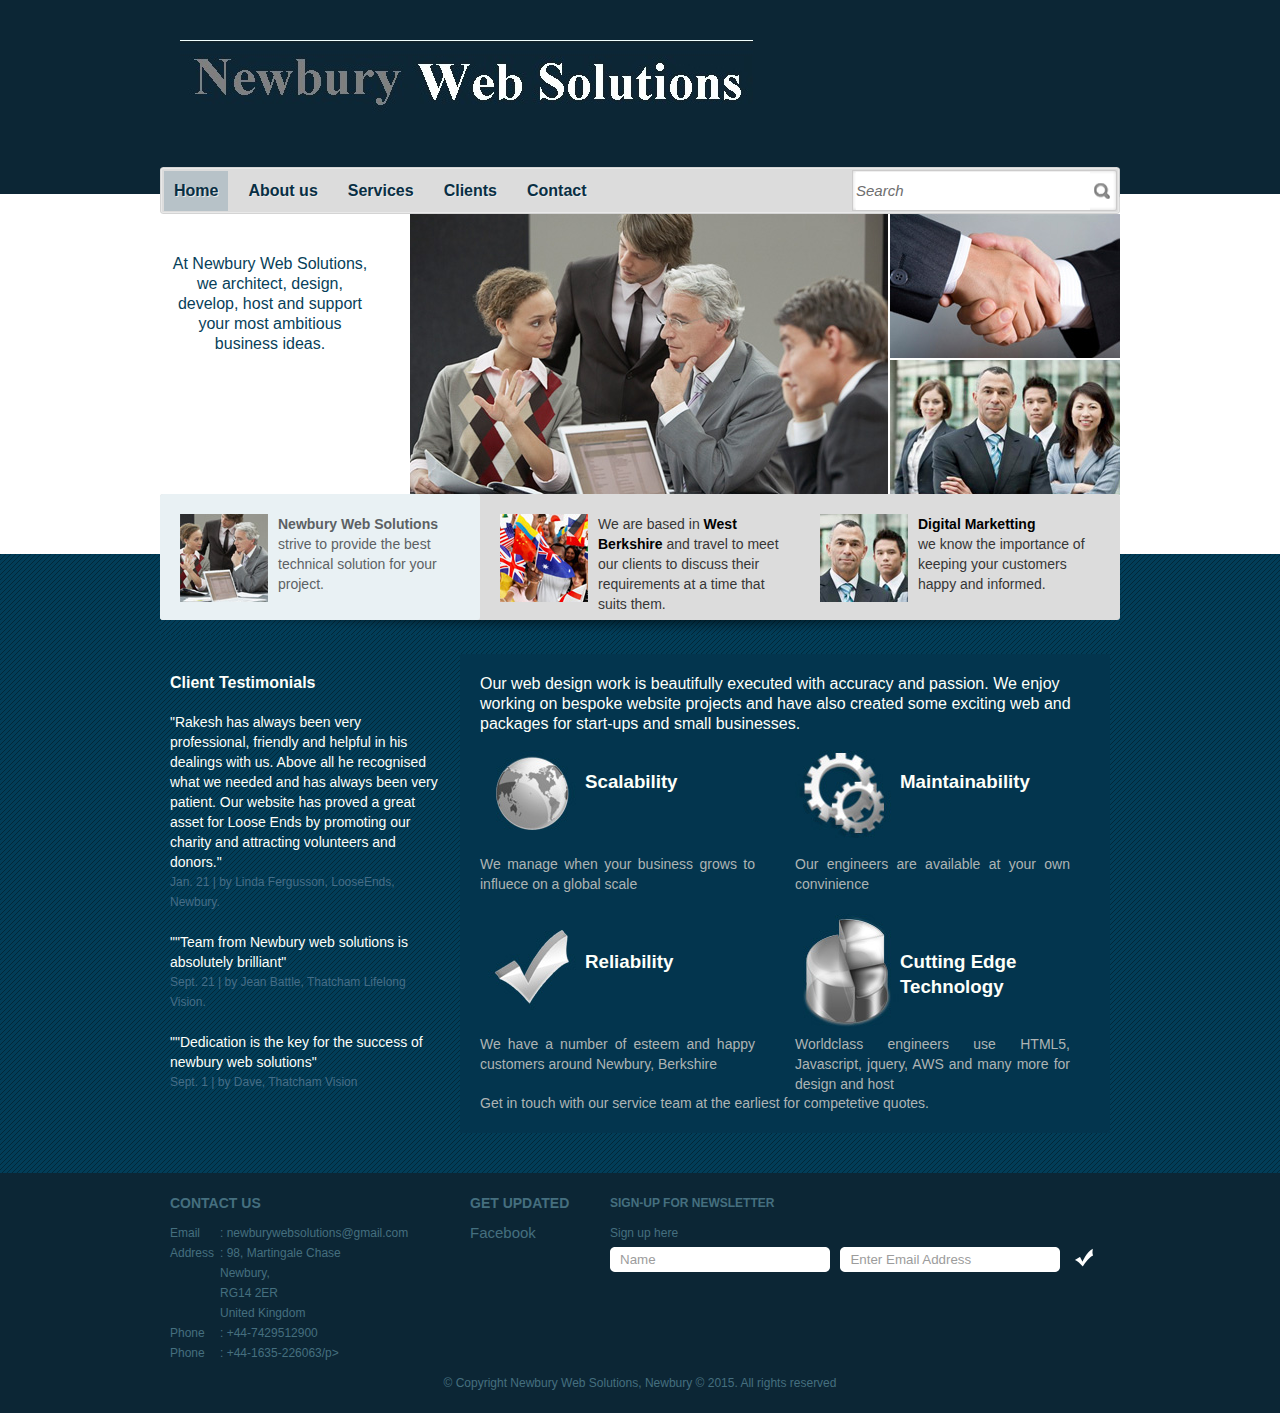
<file: index.html>
<!DOCTYPE html>
<!-- Website template by freewebsitetemplates.com -->
<html>
<head>
	<meta http-equiv="Content-Type" content="text/html; charset=utf-8" />
	<title>Newbury Web Solutions</title>
	<link rel="stylesheet" href="css/style.css" type="text/css" charset="utf-8" />	
	<!--[if lte IE 7]>
		<link rel="stylesheet" href="css/ie.css" type="text/css" charset="utf-8" />	
	<![endif]-->
</head>

<body>
	<div id="header">
		<a href="index.html" id="logo"><img src="images/logo.jpg" alt="LOGO" /></a>
		<div id="navigation">
			<ul>
				<li class="first selected"><a href="index.html">Home</a></li>
				<li><a href="about.html">About us</a></li>
				<li><a href="services.html">Services</a></li>
				<li><a href="clients.html">Clients</a></li>
				<li><a href="contact.html">Contact</a></li>
			</ul>
		</div>
		<div id="search">
			<form action="" method="">
				<input type="text" value="Search" class="txtfield" onblur="javascript:if(this.value==''){this.value=this.defaultValue;}" onfocus="javascript:if(this.value==this.defaultValue){this.value='';}" />
				<input type="submit" value="" class="button" />
			</form>
		</div>
	</div> <!-- /#header -->
	<div id="adbox">
		<div class="body">
			<div class="images">
				<img src="images/discussing2.jpg" alt="Img" class="preview" />
				<img src="images/shake-hands.jpg" alt="Img" height="144" width="230px" />
				<img src="images/professionals.jpg" alt="Img" height="135" width="230px" class="last" />
			</div>
			<div class="details">
				<p>
					<span>
						At Newbury Web Solutions, we architect, design, develop, host and support your most ambitious business ideas.
					</span>
					
				</p>
			</div>
		</div>
		<div class="footer">
			<ul>
				<li class="selected">
					<a href="index.html"><img src="images/meeting2.jpg" alt="Img" /></a>
					<p>
						<a href="index.html">Newbury Web Solutions</a><br/>
						strive to provide the best technical solution for your project. 
					</p>
				</li>
				<li>
					<a href="index.html"><img src="images/flags2.jpg" alt="Img" /></a>
					<p>
						We are based in <a href="index.html">West Berkshire</a> and travel to meet our clients to discuss their requirements at a time that suits them.<br/>
					</p>
				</li>
				<li>
					<a href="index.html"><img src="images/boys.jpg" alt="Img" /></a>
					<p>
						<a href="index.html">Digital Marketting</a><br/> we know the importance of keeping your customers happy and informed.
					</p>
				</li>
			</ul>
			<span class="bottom-shadow"></span>
		</div>
	</div> <!-- /#adbox -->
	<div id="contents">
		<div class="body">
			<div id="sidebar">
			<h3>Client Testimonials</h3>
				<ul>
					<li>
							"Rakesh has always been very professional, friendly and helpful in his dealings with
							us.  Above all he recognised what we needed and has always been very patient.  
							Our website has proved a great asset for Loose Ends by promoting our charity and attracting volunteers and donors."
						<span>Jan. 21 | by Linda Fergusson, LooseEnds, Newbury.</span>
					</li>
					<li>
						""Team from Newbury web solutions is absolutely brilliant"
						<span>Sept. 21 | by Jean Battle, Thatcham Lifelong Vision.</span>
					</li>
					<li>
						""Dedication is the key for the success of newbury web solutions" 
						
						<span>Sept. 1 | by Dave, Thatcham Vision</span>
					</li>
					
				</ul>
			</div>
			<div id="main">
				<span>Our web design work is beautifully executed with accuracy and passion. We enjoy working on bespoke website projects and have also created some exciting web and packages for start-ups and small businesses. </span>
				<ul>
					<li>
						<a href=""><img src="images/globe.jpg" alt="Img" /><h3>Scalability</h3></a>
						<p>We manage when your business grows to influece on a global scale</p>
					</li>
					<li>
						<a href=""><img src="images/tools.jpg" alt="Img" /><h3>Maintainability</h3></a>
						<p>Our engineers are available at your own convinience</p>
					</li>
					<li>
						<a href=""><img src="images/check.jpg" alt="Img" /><h3>Reliability</h3></a>
						<p>We have a number of esteem and happy customers around Newbury, Berkshire</p>
					</li>
					<li>
						<a href=""><img src="images/graph.jpg" alt="Img" /><h3>Cutting Edge Technology</h3></a>
						<p>Worldclass engineers use HTML5, Javascript, jquery, AWS and many more for design and host</p>
					</li>
				</ul>
				<p>Get in touch with our service team at the earliest for competetive quotes.</p>
			</div>
		</div>
	</div> <!-- /#contents -->
	<div id="footer">
		<ul class="contacts">
			<h3>Contact Us</h3>
			<li><span>Email</span><p>: newburywebsolutions@gmail.com</p></li>
			<li><span>Address</span><p>: 98, Martingale Chase <br> Newbury,<br> RG14 2ER <br> United Kingdom</p></li>
			<li><span>Phone</span><p>: +44-7429512900</p></li>
			<li><span>Phone</span><p>: +44-1635-226063/p></li>
		</ul>
		<ul id="connect">
			<h3>Get Updated</h3>
			<li><a href="http://facebook.com/newburywebsolutions" target="_blank">Facebook</a></li>
		</ul>
		<div id="newsletter">
			<p><b>Sign-up for Newsletter</b>
				Sign up here
			</p>
			<form action="" method="">
				<input type="text" value="Name" class="txtfield" onblur="javascript:if(this.value==''){this.value=this.defaultValue;}" onfocus="javascript:if(this.value==this.defaultValue){this.value='';}" />
				<input type="text" value="Enter Email Address" class="txtfield" onblur="javascript:if(this.value==''){this.value=this.defaultValue;}" onfocus="javascript:if(this.value==this.defaultValue){this.value='';}" />
				<input type="submit" value="" class="button" />
			</form>
		</div>
		<span class="footnote">&copy; Copyright Newbury Web Solutions, Newbury &copy; 2015. All rights reserved</span>
	</div> <!-- /#footer -->
</body>
</html>
</file>
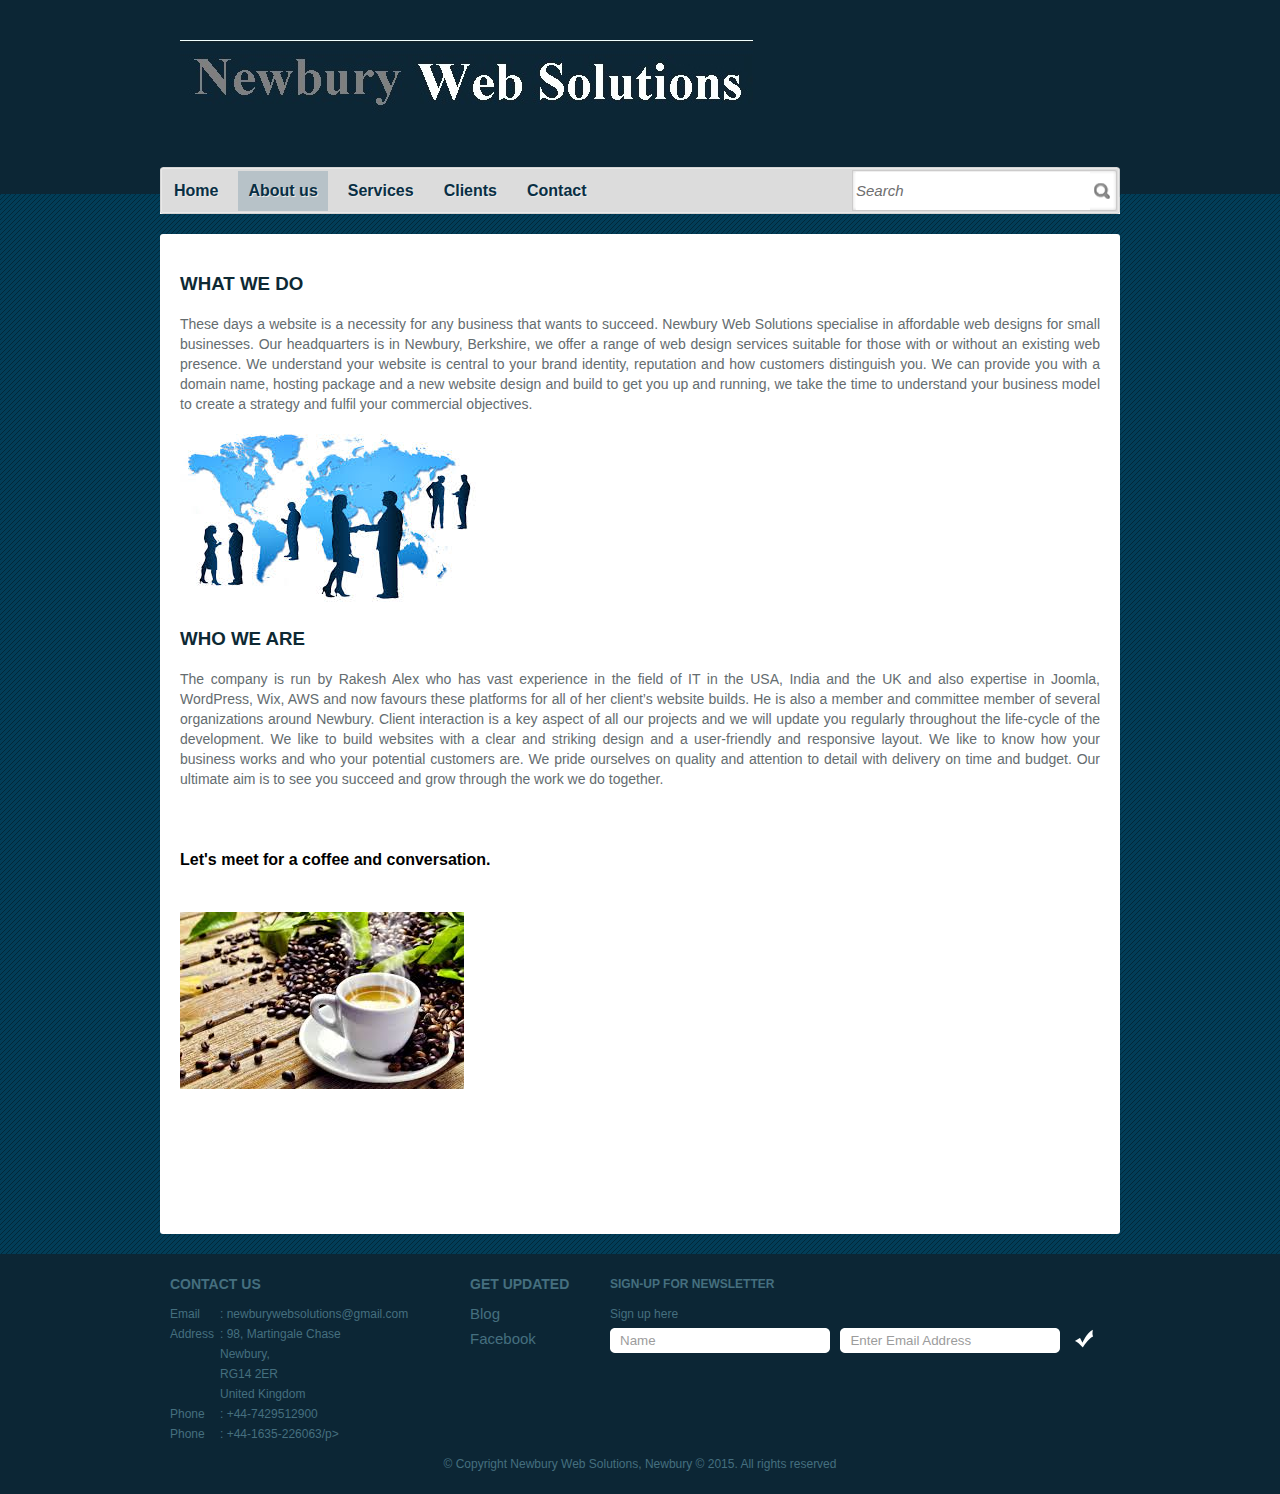
<file: about.html>
<!DOCTYPE html>
<!-- Website template by freewebsitetemplates.com -->
<html>
<head>
	<meta http-equiv="Content-Type" content="text/html; charset=utf-8" />
	<title>Newbury Web Solutions</title>
	<link rel="stylesheet" href="css/style.css" type="text/css" charset="utf-8" />	
	<!--[if lte IE 7]>
		<link rel="stylesheet" href="css/ie.css" type="text/css" charset="utf-8" />	
	<![endif]-->
</head>

<body>
	<div id="header">
		<a href="index.html" id="logo"><img src="images/logo.jpg" alt="LOGO" /></a>
		<div id="navigation">
			<ul>
				<li class="first"><a href="index.html">Home</a></li>
				<li class="selected"><a href="about.html">About us</a></li>
				<li><a href="services.html">Services</a></li>
				<li><a href="clients.html">Clients</a></li>
				<li><a href="contact.html">Contact</a></li>
			</ul>
		</div>
		<div id="search">
			<form action="" method="">
				<input type="text" value="Search" class="txtfield" onblur="javascript:if(this.value==''){this.value=this.defaultValue;}" onfocus="javascript:if(this.value==this.defaultValue){this.value='';}" />
				<input type="submit" value="" class="button" />
			</form>
		</div>
	</div> <!-- /#header -->
	<div id="contents">
		<div class="background">
			<h3>What We do</h3>
			<p>
			These days a website is a necessity for any business that wants to succeed. 
			Newbury Web Solutions specialise in affordable web designs for small businesses. Our headquarters is in Newbury, Berkshire, we offer a range of web design services suitable for those with or without an existing web presence.
			We understand your website is central to your brand identity, reputation and how customers distinguish you. We can provide you with a domain name, hosting package and a new website design and build to get you up and running,   we take the time to understand your business model to create a strategy and fulfil your commercial objectives.
			</p>
			<img src="images/aboutus.jpg" alt="AboutUs" />
			<h3>Who We Are</h3>
			<p>
				The company is run by Rakesh Alex who has vast experience in the field of IT in the USA, India and the UK and also expertise in Joomla, WordPress, Wix, AWS and now favours these platforms for all of her client’s website builds. He is also a member and committee member of several organizations around Newbury.
				Client interaction is a key aspect of all our projects and we will update you regularly throughout the life-cycle of the development. We like to build websites with a clear and striking design and a user-friendly and responsive layout. We like to know how your business works and who your potential customers are. We pride ourselves on quality and attention to detail with delivery on time and budget.
				Our ultimate aim is to see you succeed and grow through the work we do together. 
			</p>
			<p><h4>Let's meet for a coffee and conversation.</h4></P>
			<img src="images/coffee.jpg" alt="AboutUs" />
		</div>
	</div> <!-- /#contents -->
	<div id="footer">
		<ul class="contacts">
			<h3>Contact Us</h3>
			<li><span>Email</span><p>: newburywebsolutions@gmail.com</p></li>
			<li><span>Address</span><p>: 98, Martingale Chase <br> Newbury,<br> RG14 2ER <br> United Kingdom</p></li>
			<li><span>Phone</span><p>: +44-7429512900</p></li>
			<li><span>Phone</span><p>: +44-1635-226063/p></li>
		</ul>
		<ul id="connect">
			<h3>Get Updated</h3>
			<li><a href="blog.html">Blog</a></li>
			<li><a href="http://facebook.com/newburywebsolutions" target="_blank">Facebook</a></li>
		</ul>
		<div id="newsletter">
			<p><b>Sign-up for Newsletter</b>
					Sign up here
			</p>
			<form action="" method="">
				<input type="text" value="Name" class="txtfield" onblur="javascript:if(this.value==''){this.value=this.defaultValue;}" onfocus="javascript:if(this.value==this.defaultValue){this.value='';}" />
				<input type="text" value="Enter Email Address" class="txtfield" onblur="javascript:if(this.value==''){this.value=this.defaultValue;}" onfocus="javascript:if(this.value==this.defaultValue){this.value='';}" />
				<input type="submit" value="" class="button" />
			</form>
		</div>
			<span class="footnote">&copy; Copyright Newbury Web Solutions, Newbury &copy; 2015. All rights reserved</span>
	</div> <!-- /#footer -->
</body>
</html>
</file>
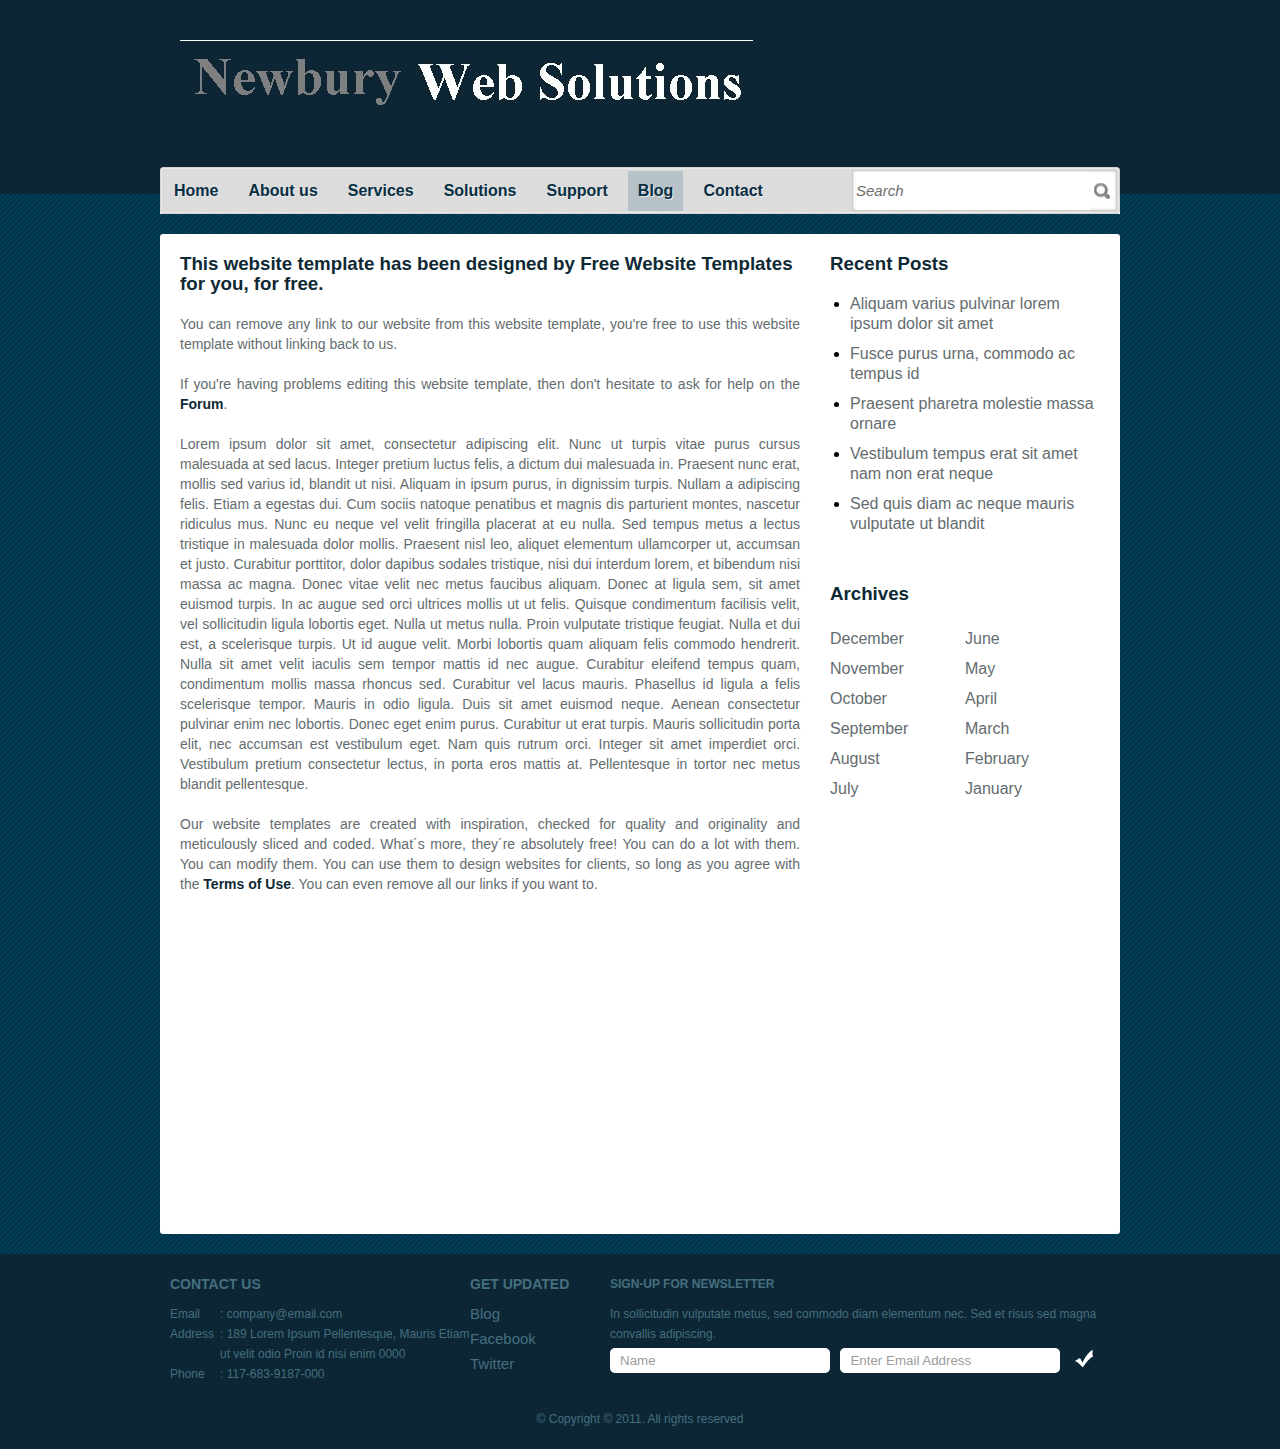
<file: blog.html>
<!DOCTYPE html>
<!-- Website template by freewebsitetemplates.com -->
<html>
<head>
	<meta http-equiv="Content-Type" content="text/html; charset=utf-8" />
	<title>Business Solutions</title>
	<link rel="stylesheet" href="css/style.css" type="text/css" charset="utf-8" />	
	<!--[if lte IE 7]>
		<link rel="stylesheet" href="css/ie.css" type="text/css" charset="utf-8" />	
	<![endif]-->
</head>

<body>
	<div id="header">
		<a href="index.html" id="logo"><img src="images/logo.jpg" alt="LOGO" /></a>
		<div id="navigation">
			<ul>
				<li class="first"><a href="index.html">Home</a></li>
				<li><a href="about.html">About us</a></li>
				<li><a href="services.html">Services</a></li>
				<li><a href="solutions.html">Solutions</a></li>
				<li><a href="support.html">Support</a></li>
				<li class="selected"><a href="blog.html">Blog</a></li>
				<li><a href="contact.html">Contact</a></li>
			</ul>
		</div>
		<div id="search">
			<form action="" method="">
				<input type="text" value="Search" class="txtfield" onblur="javascript:if(this.value==''){this.value=this.defaultValue;}" onfocus="javascript:if(this.value==this.defaultValue){this.value='';}" />
				<input type="submit" value="" class="button" />
			</form>
		</div>
	</div> <!-- /#header -->
	<div id="contents">
		<div class="background">
			<div id="blogs">
				<div class="sidebar">
					<div class="posts">
						<h3>Recent Posts</h3>
						<ul>
							<li><a href="blog.html">Aliquam varius pulvinar lorem ipsum dolor sit amet</a></li>
							<li><a href="blog.html">Fusce purus urna, commodo ac tempus id </a></li>
							<li><a href="blog.html">Praesent pharetra molestie massa ornare</a></li>
							<li><a href="blog.html">Vestibulum tempus erat sit amet nam non erat neque</a></li>
							<li><a href="blog.html">Sed quis diam ac neque mauris vulputate ut blandit </a></li>
						</ul>
					</div>
					<div class="archives">
						<h3>Archives</h3>
						<ul>
							<li><a href="">December</a></li>
							<li><a href="">June</a></li>
							<li><a href="">November</a></li>
							<li><a href="">May</a></li>
							<li><a href="">October</a></li>
							<li><a href="">April</a></li>
							<li><a href="">September</a></li>
							<li><a href="">March</a></li>
							<li><a href="">August</a></li>
							<li><a href="">February</a></li>
							<li><a href="">July</a></li>
							<li><a href="">January</a></li>
						</ul>
					</div>
				</div>
				<div class="section">
					<h3>This website template has been designed by <a href="http://www.freewebsitetemplates.com/">Free Website Templates</a> for you, for free.</h3>
					<p>You can remove any link to our website from this website template, you're free to use this website template without linking back to us.</p>
					<p>If you're having problems editing this website template, then don't hesitate to ask for help on the <a href="http://www.freewebsitetemplates.com/forum/">Forum</a>.</p>
					<p>Lorem ipsum dolor sit amet, consectetur adipiscing elit. Nunc ut turpis vitae purus cursus malesuada at sed lacus. Integer pretium luctus felis, a dictum dui malesuada in. Praesent nunc erat, mollis sed varius id, 
						blandit ut nisi. Aliquam in ipsum purus, in dignissim turpis. Nullam a adipiscing felis. Etiam a egestas dui. Cum sociis natoque penatibus et magnis dis parturient montes, nascetur ridiculus mus. Nunc eu neque vel 
						velit fringilla placerat at eu nulla. Sed tempus metus a lectus tristique in malesuada dolor mollis. Praesent nisl leo, aliquet elementum ullamcorper ut, accumsan et justo. Curabitur porttitor, dolor dapibus sodales 
						tristique, nisi dui interdum lorem, et bibendum nisi massa ac magna. Donec vitae velit nec metus faucibus aliquam. Donec at ligula sem, sit amet euismod turpis. In ac augue sed orci ultrices mollis ut ut felis. Quisque 
						condimentum facilisis velit, vel sollicitudin ligula lobortis eget. Nulla ut metus nulla. Proin vulputate tristique feugiat. Nulla et dui est, a scelerisque turpis. Ut id augue velit. Morbi lobortis quam aliquam felis 
						commodo hendrerit. Nulla sit amet velit iaculis sem tempor mattis id nec augue. Curabitur eleifend tempus quam, condimentum mollis massa rhoncus sed. Curabitur vel lacus mauris. Phasellus id ligula a felis scelerisque 
						tempor. Mauris in odio ligula. Duis sit amet euismod neque. Aenean consectetur pulvinar enim nec lobortis. Donec eget enim purus. Curabitur ut erat turpis. Mauris sollicitudin porta elit, nec accumsan est vestibulum eget. 
						Nam quis rutrum orci. Integer sit amet imperdiet orci. Vestibulum pretium consectetur lectus, in porta eros mattis at. Pellentesque in tortor nec metus blandit pellentesque.</p>
					<p>Our website templates are created with inspiration, checked for quality and originality and meticulously sliced and coded. What&acute;s more, they&acute;re
						absolutely free! You can do a lot with them. You can modify them. You can use them to design websites for clients, so long as you agree with
						the <a href="http://www.freewebsitetemplates.com/about/termsofuse/">Terms of Use</a>. You can even remove all our links if you want to.</p>
				</div>
			</div>
		</div>
	</div> <!-- /#contents -->
	<div id="footer">
		<ul class="contacts">
			<h3>Contact Us</h3>
			<li><span>Email</span><p>: company@email.com</p></li>
			<li><span>Address</span><p>: 189 Lorem Ipsum Pellentesque, Mauris Etiam ut velit odio Proin id nisi enim 0000</p></li>
			<li><span>Phone</span><p>: 117-683-9187-000</p></li>
		</ul>
		<ul id="connect">
			<h3>Get Updated</h3>
			<li><a href="blog.html">Blog</a></li>
			<li><a href="http://facebook.com/freewebsitetemplates" target="_blank">Facebook</a></li>
			<li><a href="http://twitter.com/fwtemplates" target="_blank">Twitter</a></li>
		</ul>
		<div id="newsletter">
			<p><b>Sign-up for Newsletter</b>
				In sollicitudin vulputate metus, sed commodo diam elementum nec. Sed et risus sed magna convallis adipiscing.
			</p>
			<form action="" method="">
				<input type="text" value="Name" class="txtfield" onblur="javascript:if(this.value==''){this.value=this.defaultValue;}" onfocus="javascript:if(this.value==this.defaultValue){this.value='';}" />
				<input type="text" value="Enter Email Address" class="txtfield" onblur="javascript:if(this.value==''){this.value=this.defaultValue;}" onfocus="javascript:if(this.value==this.defaultValue){this.value='';}" />
				<input type="submit" value="" class="button" />
			</form>
		</div>
		<span class="footnote">&copy; Copyright &copy; 2011. All rights reserved</span>
	</div> <!-- /#footer -->
</body>
</html>
</file>
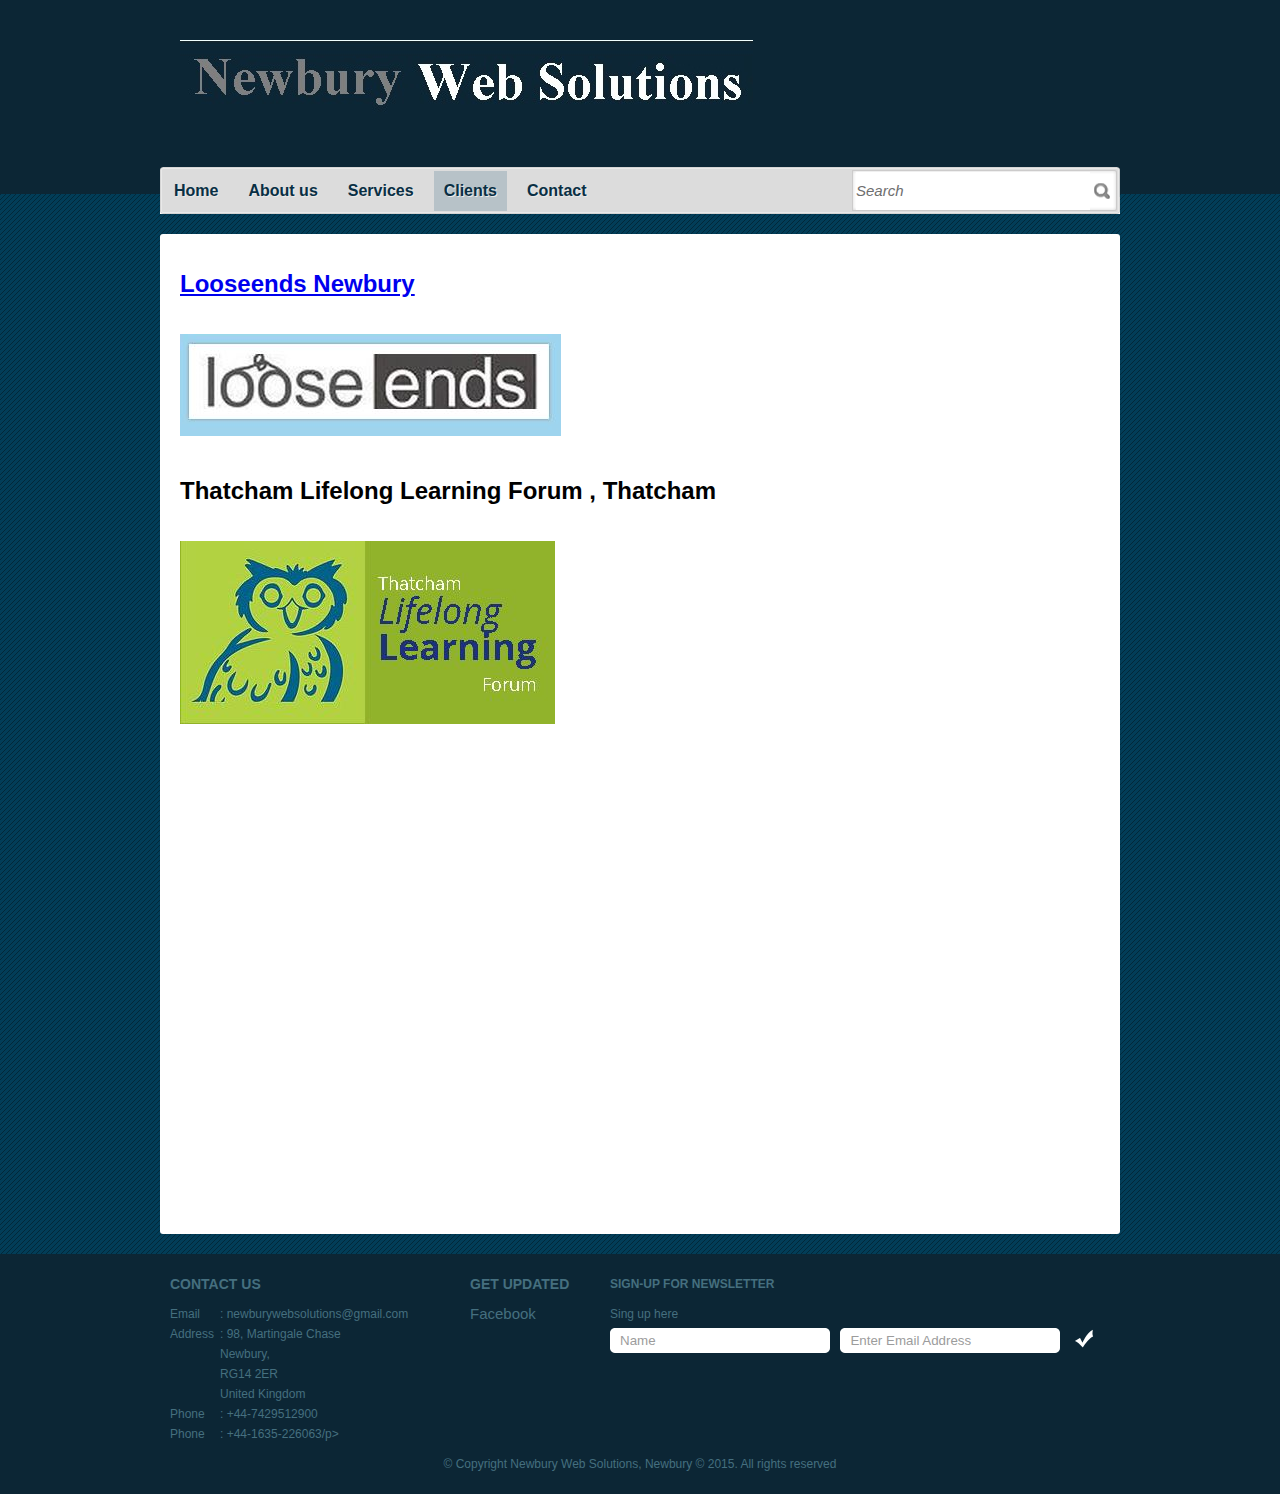
<file: clients.html>
<!DOCTYPE html>
<!-- Website template by freewebsitetemplates.com -->
<html>
<head>
	<meta http-equiv="Content-Type" content="text/html; charset=utf-8" />
	<title>Newbury Web Solutions</title>
	<link rel="stylesheet" href="css/style.css" type="text/css" charset="utf-8" />	
	<!--[if lte IE 7]>
		<link rel="stylesheet" href="css/ie.css" type="text/css" charset="utf-8" />	
	<![endif]-->
</head>

<body>
	<div id="header">
		<a href="index.html" id="logo"><img src="images/logo.jpg" alt="LOGO" /></a>
		<div id="navigation">
			<ul>
				<li class="first"><a href="index.html">Home</a></li>
				<li><a href="about.html">About us</a></li>
				<li><a href="services.html">Services</a></li>
				<li class="selected"><a href="clients.html">Clients</a></li>
				<li><a href="contact.html">Contact</a></li>
			</ul>
		</div>
		<div id="search">
			<form action="" method="">
				<input type="text" value="Search" class="txtfield" onblur="javascript:if(this.value==''){this.value=this.defaultValue;}" onfocus="javascript:if(this.value==this.defaultValue){this.value='';}" />
				<input type="submit" value="" class="button" />
			</form>
		</div>
	</div> <!-- /#header -->
	<div id="contents">
		<div class="background">
			<div id="solutions">
				<h2><a href="www.looseendsnewbury.org">Looseends Newbury</a></h2></br>
				<img src="images/LooseEnds.JPG" alt="ServiceImg" /></br></br>
				<h2>Thatcham Lifelong Learning Forum , Thatcham</h2></br>
				<img src="images/tllf.JPG" alt="ServiceImg" /></br></br>
				</p>
			</div>
		</div>
	</div> <!-- /#contents -->
	<div id="footer">
		<ul class="contacts">
			<h3>Contact Us</h3>
			<li><span>Email</span><p>: newburywebsolutions@gmail.com</p></li>
			<li><span>Address</span><p>: 98, Martingale Chase <br> Newbury,<br> RG14 2ER <br> United Kingdom</p></li>
			<li><span>Phone</span><p>: +44-7429512900</p></li>
			<li><span>Phone</span><p>: +44-1635-226063/p></li>
		</ul>
		<ul id="connect">
			<h3>Get Updated</h3>
			<li><a href="http://facebook.com/newburywebsolutions" target="_blank">Facebook</a></li>
		</ul>
		<div id="newsletter">
			<p><b>Sign-up for Newsletter</b>
				Sing up here
			</p>
			<form action="" method="">
				<input type="text" value="Name" class="txtfield" onblur="javascript:if(this.value==''){this.value=this.defaultValue;}" onfocus="javascript:if(this.value==this.defaultValue){this.value='';}" />
				<input type="text" value="Enter Email Address" class="txtfield" onblur="javascript:if(this.value==''){this.value=this.defaultValue;}" onfocus="javascript:if(this.value==this.defaultValue){this.value='';}" />
				<input type="submit" value="" class="button" />
			</form>
		</div>
			<span class="footnote">&copy; Copyright Newbury Web Solutions, Newbury &copy; 2015. All rights reserved</span>
	</div> <!-- /#footer -->
</body>
</html>
</file>
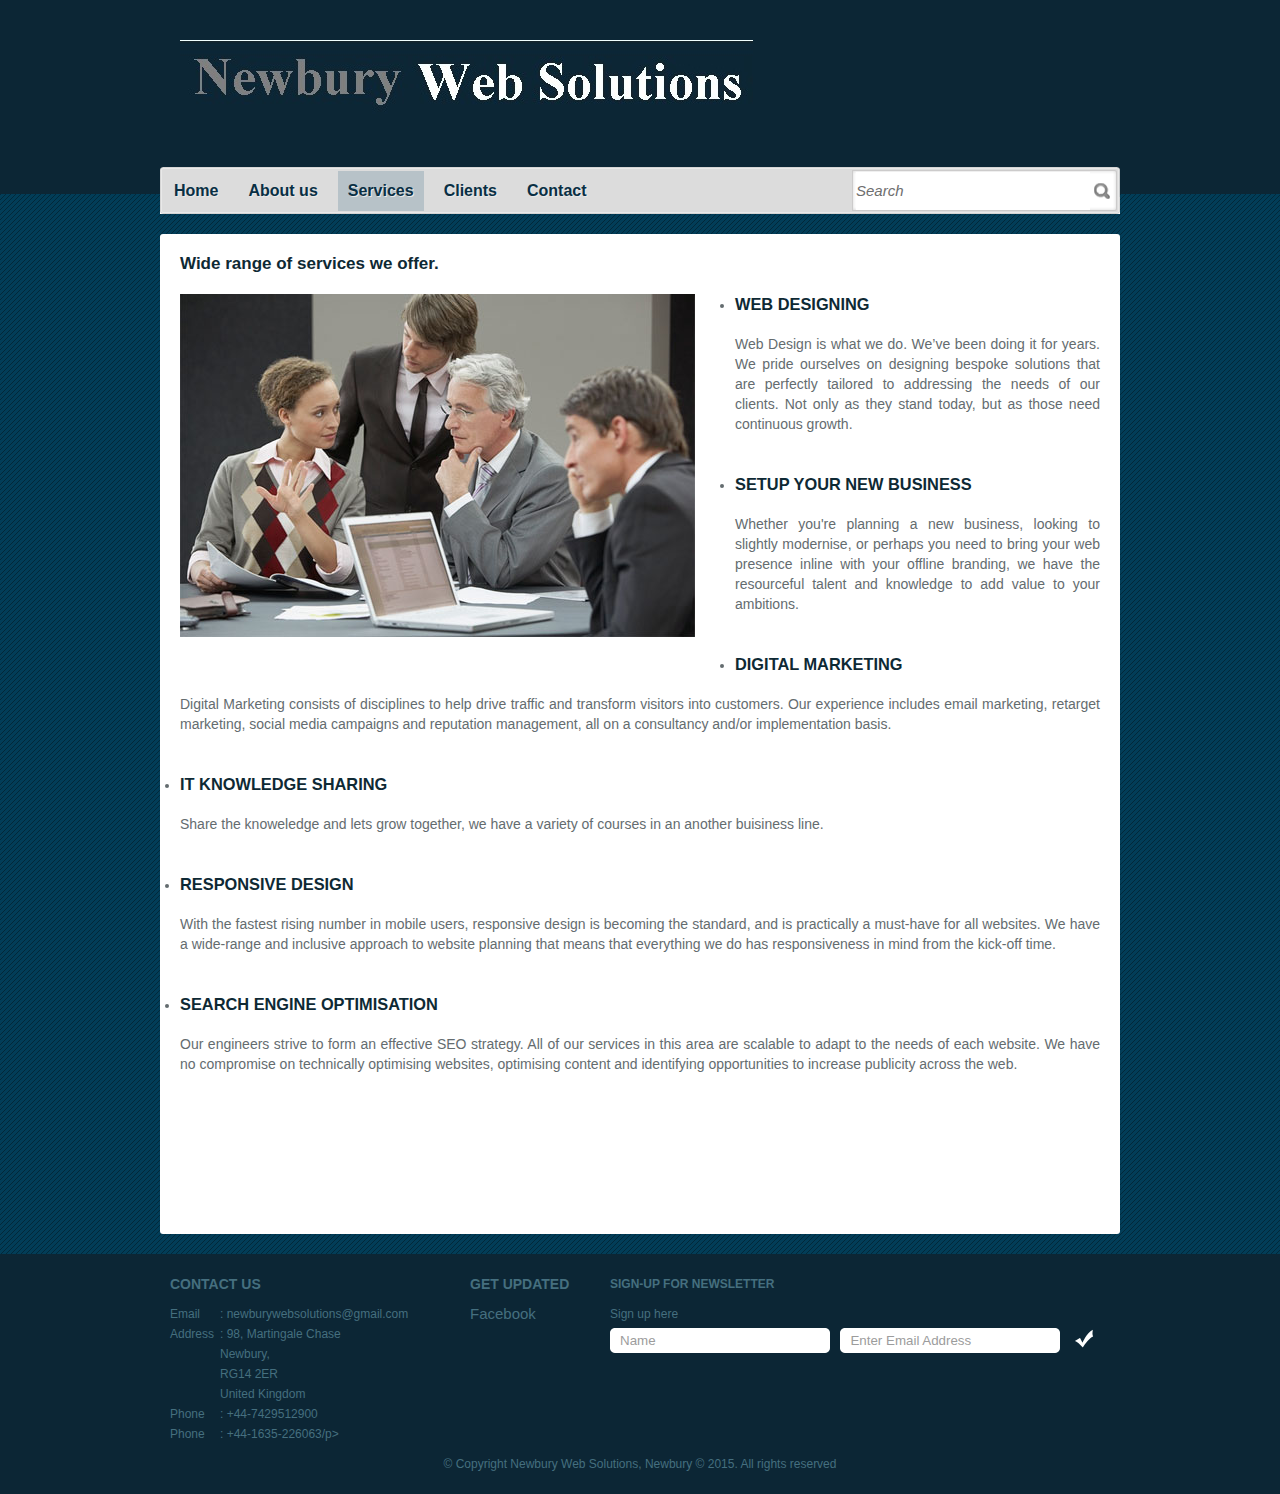
<file: services.html>
<!DOCTYPE html>
<!-- Website template by freewebsitetemplates.com -->
<html>
<head>
	<meta http-equiv="Content-Type" content="text/html; charset=utf-8" />
	<title>Newbury Web Solutions</title>
	<link rel="stylesheet" href="css/style.css" type="text/css" charset="utf-8" />	
	<!--[if lte IE 7]>
		<link rel="stylesheet" href="css/ie.css" type="text/css" charset="utf-8" />	
	<![endif]-->
</head>

<body>
	<div id="header">
		<a href="index.html" id="logo"><img src="images/logo.jpg" alt="LOGO" /></a>
		<div id="navigation">
			<ul>
				<li class="first"><a href="index.html">Home</a></li>
				<li><a href="about.html">About us</a></li>
				<li class="selected"><a href="services.html">Services</a></li>
				<li><a href="clients.html">Clients</a></li>
				<li><a href="contact.html">Contact</a></li>
			</ul>
		</div>
		<div id="search">
			<form action="" method="">
				<input type="text" value="Search" class="txtfield" onblur="javascript:if(this.value==''){this.value=this.defaultValue;}" onfocus="javascript:if(this.value==this.defaultValue){this.value='';}" />
				<input type="submit" value="" class="button" />
			</form>
		</div>
	</div> <!-- /#header -->
	<div id="contents">
		<div class="background">
			<div id="services">
				<span>Wide range of services we offer.</span>

				<img src="images/discussing.jpg" alt="ServiceImg" />
				<ul>
			<li>
				<h3>Web Designing</h3>
				Web Design is what we do. We’ve been doing it for years. We pride ourselves on designing bespoke solutions that are perfectly tailored to addressing the needs of our clients. Not only as they stand today, but as those need continuous growth.
			</li>
			<li>
				<h3>Setup your new Business</h3>
				Whether you're planning a new business, looking to slightly modernise, or perhaps you need to bring your web presence inline with your offline branding, we have the resourceful talent and knowledge to add value to your ambitions. 
			</li>
			<li>
				<h3>Digital Marketing</h3>
				Digital Marketing consists  of disciplines to help drive traffic and transform visitors into customers. Our experience includes email marketing, retarget marketing, social media campaigns and reputation management, all on a consultancy and/or implementation basis.
			</li>
			<li>
				<h3>IT Knowledge Sharing</h3>
				Share the knoweledge and lets grow together, we have a variety of courses in an another buisiness line.
			</li>
			<li>
			<h3>Responsive Design</h3>
				With the fastest rising number in mobile users, responsive design is becoming the standard, and is practically a must-have for all websites. We have a wide-range and inclusive approach to website planning that means that everything we do has responsiveness in mind from the kick-off time.
			</li>
					<li>
					<h3>Search Engine Optimisation</h3>
Our engineers strive to form an effective SEO strategy. All of our services in this area are scalable to adapt to the needs of each website. We have no compromise on technically optimising websites, optimising content and identifying opportunities to increase publicity across the web. 
</li>

				</ul>
			</div>
		</div>
	</div> <!-- /#contents -->
	<div id="footer">
		<ul class="contacts">
			<h3>Contact Us</h3>
			<li><span>Email</span><p>: newburywebsolutions@gmail.com</p></li>
			<li><span>Address</span><p>: 98, Martingale Chase <br> Newbury,<br> RG14 2ER <br> United Kingdom</p></li>
			<li><span>Phone</span><p>: +44-7429512900</p></li>
			<li><span>Phone</span><p>: +44-1635-226063/p></li>
		</ul>
		<ul id="connect">
			<h3>Get Updated</h3>
			<li><a href="http://facebook.com/newburywebsolutions" target="_blank">Facebook</a></li>
		</ul>
		<div id="newsletter">
			<p><b>Sign-up for Newsletter</b>
				Sign up here
			</p>
			<form action="" method="">
				<input type="text" value="Name" class="txtfield" onblur="javascript:if(this.value==''){this.value=this.defaultValue;}" onfocus="javascript:if(this.value==this.defaultValue){this.value='';}" />
				<input type="text" value="Enter Email Address" class="txtfield" onblur="javascript:if(this.value==''){this.value=this.defaultValue;}" onfocus="javascript:if(this.value==this.defaultValue){this.value='';}" />
				<input type="submit" value="" class="button" />
			</form>
		</div>
		<span class="footnote">&copy; Copyright Newbury Web Solutions, Newbury &copy; 2015. All rights reserved</span>
	</div> <!-- /#footer -->
</body>
</html>
</file>
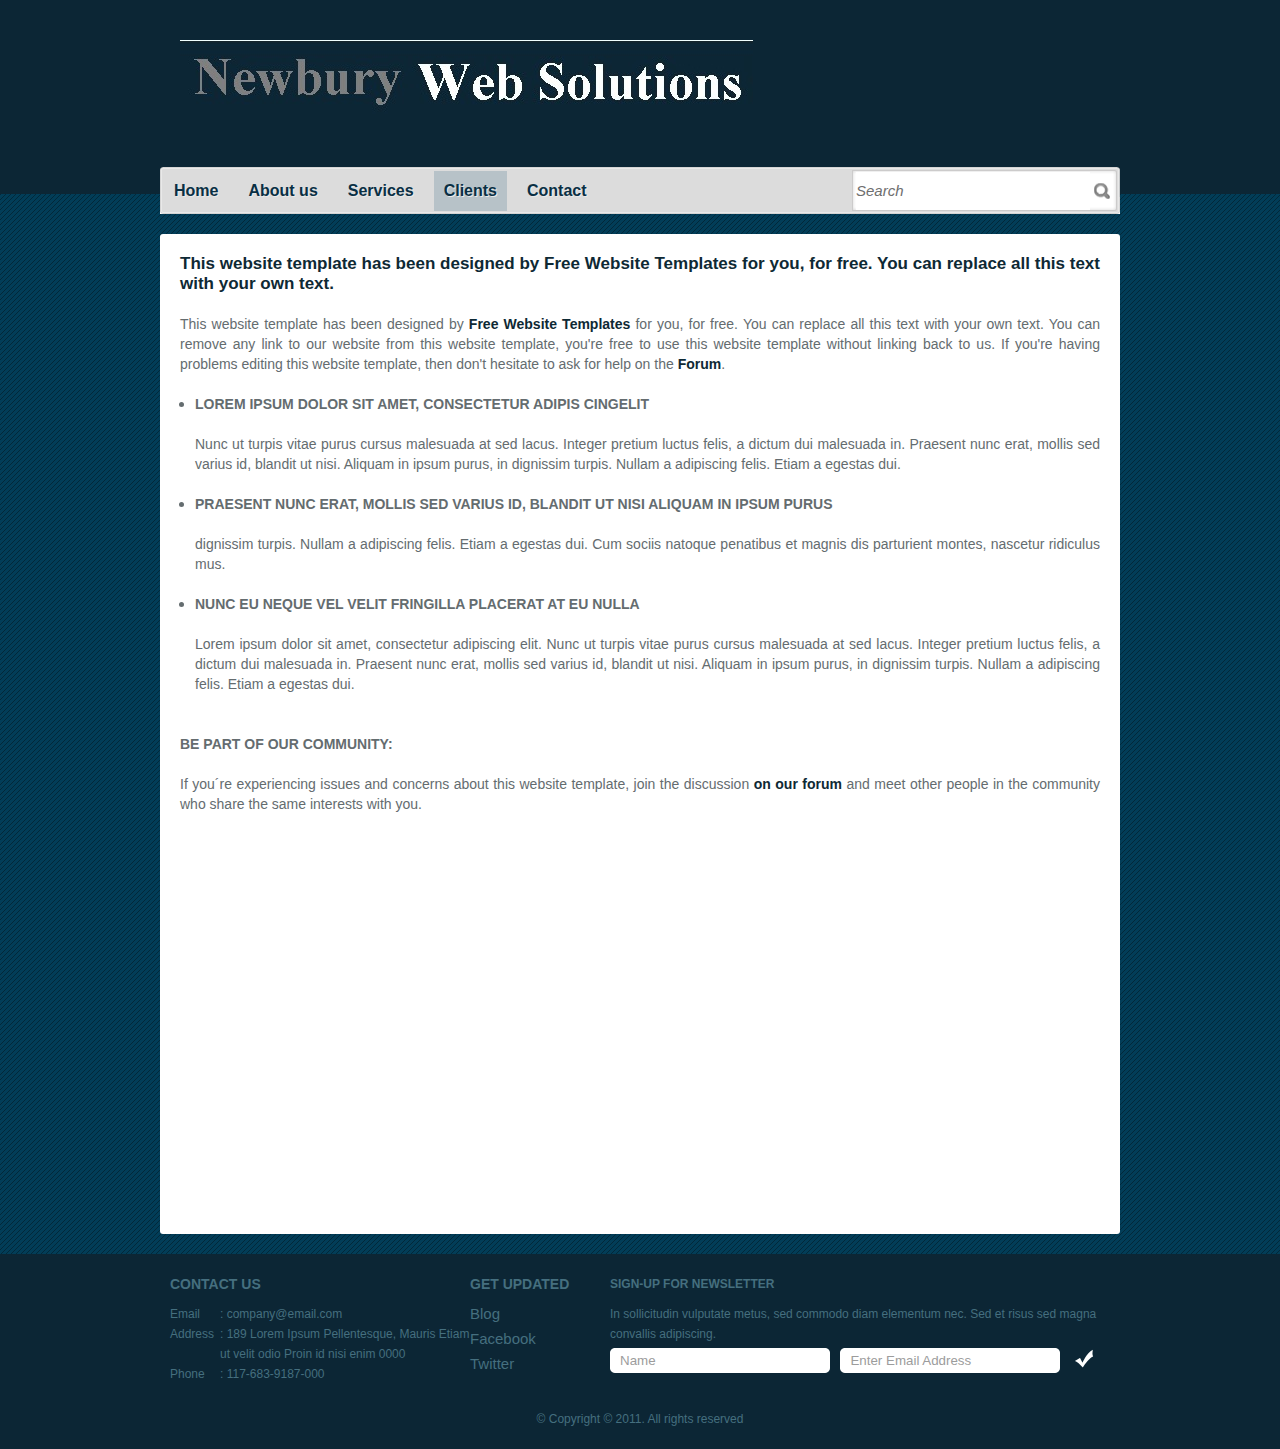
<file: solutions.html>
<!DOCTYPE html>
<!-- Website template by freewebsitetemplates.com -->
<html>
<head>
	<meta http-equiv="Content-Type" content="text/html; charset=utf-8" />
	<title>Newbury Web Solutions</title>
	<link rel="stylesheet" href="css/style.css" type="text/css" charset="utf-8" />	
	<!--[if lte IE 7]>
		<link rel="stylesheet" href="css/ie.css" type="text/css" charset="utf-8" />	
	<![endif]-->
</head>

<body>
	<div id="header">
		<a href="index.html" id="logo"><img src="images/logo.jpg" alt="LOGO" /></a>
		<div id="navigation">
			<ul>
				<li class="first"><a href="index.html">Home</a></li>
				<li><a href="about.html">About us</a></li>
				<li><a href="services.html">Services</a></li>
				<li class="selected"><a href="clients.html">Clients</a></li>
				<li><a href="contact.html">Contact</a></li>
			</ul>
		</div>
		<div id="search">
			<form action="" method="">
				<input type="text" value="Search" class="txtfield" onblur="javascript:if(this.value==''){this.value=this.defaultValue;}" onfocus="javascript:if(this.value==this.defaultValue){this.value='';}" />
				<input type="submit" value="" class="button" />
			</form>
		</div>
	</div> <!-- /#header -->
	<div id="contents">
		<div class="background">
			<div id="solutions">
				<span>This website template has been designed by <a href="http://www.freewebsitetemplates.com/">Free Website Templates</a> for you, for free. You can replace all this text with your own text.</span>
				<p>
					This website template has been designed by <a href="http://www.freewebsitetemplates.com/">Free Website Templates</a> for you, for free. You can replace all this text with your own text.
					You can remove any link to our website from this website template, you're free to use this website template without linking back to us.
					If you're having problems editing this website template, then don't hesitate to ask for help on the <a href="http://www.freewebsitetemplates.com/forum/">Forum</a>.
				</p>
				<ul>
					<li>
						<p>
							<b>LOREM IPSUM DOLOR SIT AMET, CONSECTETUR ADIPIS CINGELIT</b>
							Nunc ut turpis vitae purus cursus malesuada at sed lacus. Integer pretium luctus felis, a dictum dui malesuada in. Praesent nunc erat, mollis sed varius id, blandit ut nisi. Aliquam in ipsum purus, 
							in dignissim turpis. Nullam a adipiscing felis. Etiam a egestas dui.
						</p>
					</li>
					<li>
						<p>
							<b>PRAESENT NUNC ERAT, MOLLIS SED VARIUS ID, BLANDIT UT NISI ALIQUAM IN IPSUM PURUS</b>
							dignissim turpis. Nullam a adipiscing felis. Etiam a egestas dui. Cum sociis natoque penatibus et magnis dis parturient montes, nascetur ridiculus mus.
						</p>
					</li>
					<li>
						<p>
							<b>NUNC EU NEQUE VEL VELIT FRINGILLA PLACERAT AT EU NULLA</b>
							Lorem ipsum dolor sit amet, consectetur adipiscing elit. Nunc ut turpis vitae purus cursus malesuada at sed lacus. Integer pretium luctus felis, a dictum dui malesuada in. Praesent nunc erat, mollis 
							sed varius id, blandit ut nisi. Aliquam in ipsum purus, in dignissim turpis. Nullam a adipiscing felis. Etiam a egestas dui.
						</p>
					</li>
				</ul>
				<p>
					<b>BE PART OF OUR COMMUNITY:</b>
					If you&acute;re experiencing issues and concerns about this website template, join the discussion <a href="http://www.apple.com/startpage/">on our forum</a> and meet other people in the community who share 
					the same interests with you.
				</p>
			</div>
		</div>
	</div> <!-- /#contents -->
	<div id="footer">
		<ul class="contacts">
			<h3>Contact Us</h3>
			<li><span>Email</span><p>: company@email.com</p></li>
			<li><span>Address</span><p>: 189 Lorem Ipsum Pellentesque, Mauris Etiam ut velit odio Proin id nisi enim 0000</p></li>
			<li><span>Phone</span><p>: 117-683-9187-000</p></li>
		</ul>
		<ul id="connect">
			<h3>Get Updated</h3>
			<li><a href="blog.html">Blog</a></li>
			<li><a href="http://facebook.com/freewebsitetemplates" target="_blank">Facebook</a></li>
			<li><a href="http://twitter.com/fwtemplates" target="_blank">Twitter</a></li>
		</ul>
		<div id="newsletter">
			<p><b>Sign-up for Newsletter</b>
				In sollicitudin vulputate metus, sed commodo diam elementum nec. Sed et risus sed magna convallis adipiscing.
			</p>
			<form action="" method="">
				<input type="text" value="Name" class="txtfield" onblur="javascript:if(this.value==''){this.value=this.defaultValue;}" onfocus="javascript:if(this.value==this.defaultValue){this.value='';}" />
				<input type="text" value="Enter Email Address" class="txtfield" onblur="javascript:if(this.value==''){this.value=this.defaultValue;}" onfocus="javascript:if(this.value==this.defaultValue){this.value='';}" />
				<input type="submit" value="" class="button" />
			</form>
		</div>
		<span class="footnote">&copy; Copyright &copy; 2011. All rights reserved</span>
	</div> <!-- /#footer -->
</body>
</html>
</file>
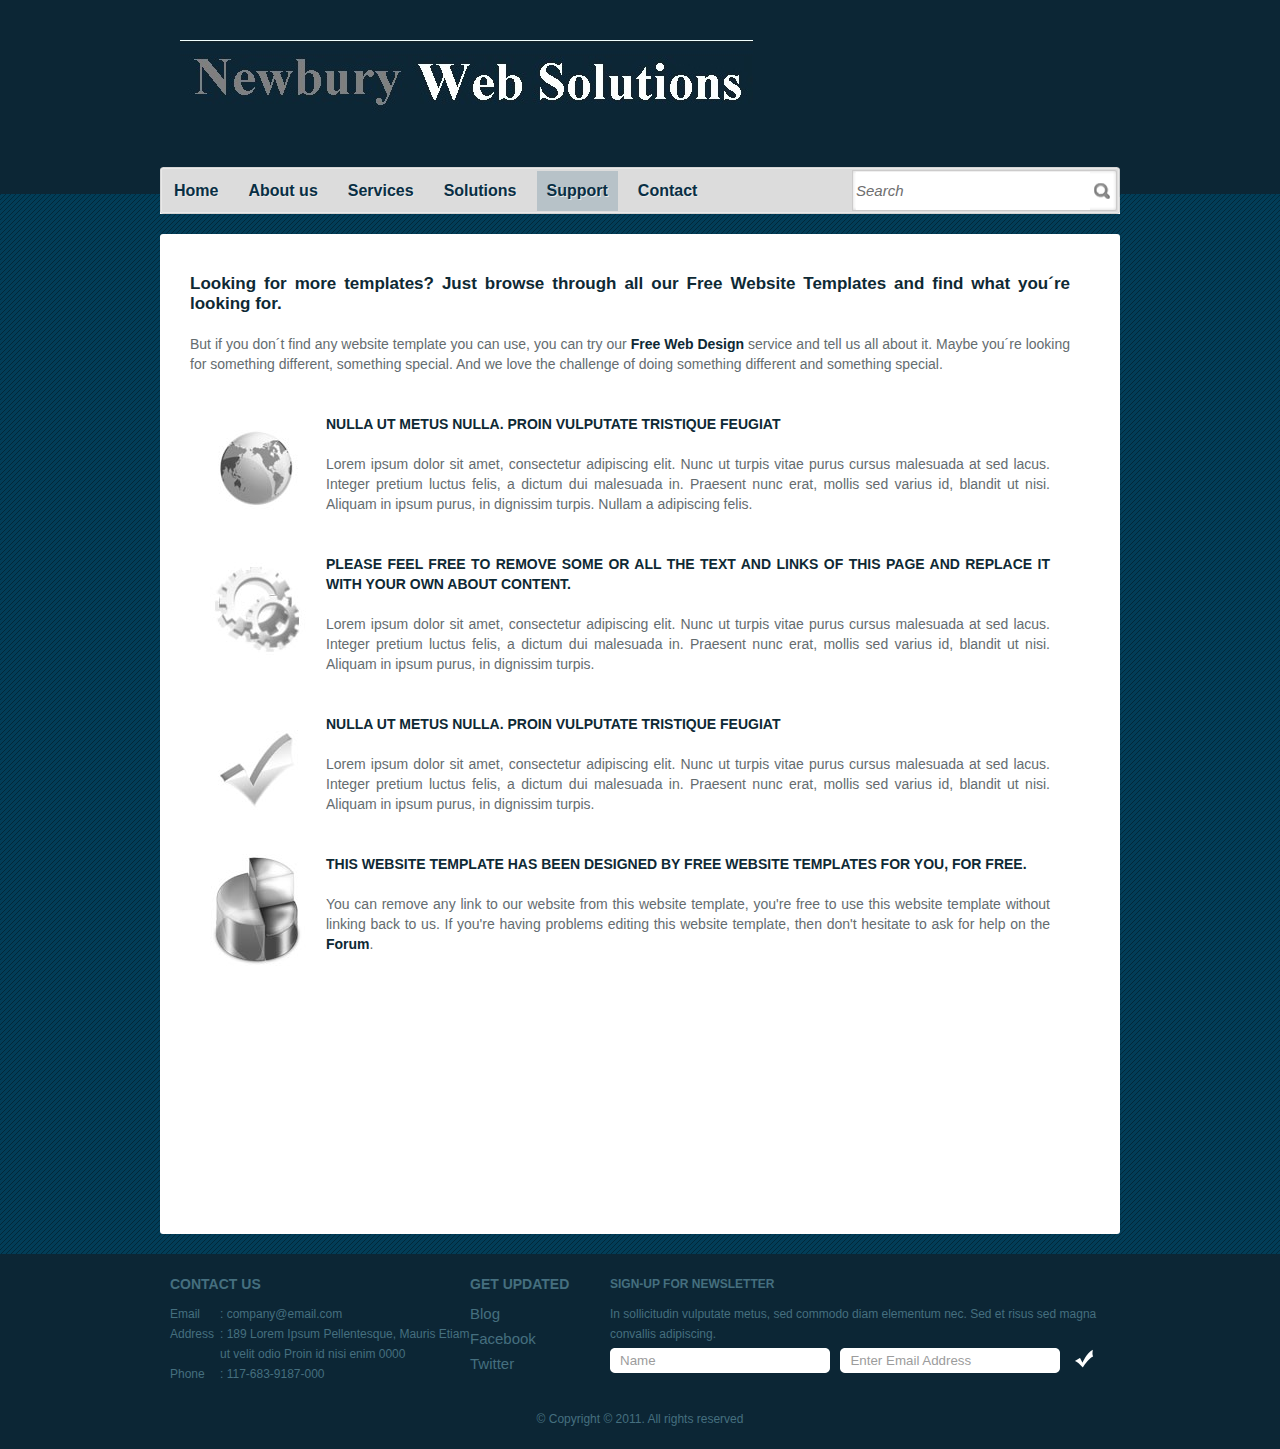
<file: support.html>
<!DOCTYPE html>
<!-- Website template by freewebsitetemplates.com -->
<html>
<head>
	<meta http-equiv="Content-Type" content="text/html; charset=utf-8" />
	<title>Newbury Web Solutions</title>
	<link rel="stylesheet" href="css/style.css" type="text/css" charset="utf-8" />	
	<!--[if lte IE 7]>
		<link rel="stylesheet" href="css/ie.css" type="text/css" charset="utf-8" />	
	<![endif]-->
</head>

<body>
	<div id="header">
		<a href="index.html" id="logo"><img src="images/logo.jpg" alt="LOGO" /></a>
		<div id="navigation">
			<ul>
				<li class="first"><a href="index.html">Home</a></li>
				<li><a href="about.html">About us</a></li>
				<li><a href="services.html">Services</a></li>
				<li><a href="solutions.html">Solutions</a></li>
				<li class="selected"><a href="support.html">Support</a></li>
				<li><a href="contact.html">Contact</a></li>
			</ul>
		</div>
		<div id="search">
			<form action="" method="">
				<input type="text" value="Search" class="txtfield" onblur="javascript:if(this.value==''){this.value=this.defaultValue;}" onfocus="javascript:if(this.value==this.defaultValue){this.value='';}" />
				<input type="submit" value="" class="button" />
			</form>
		</div>
	</div> <!-- /#header -->
	<div id="contents">
		<div class="background">
			<div id="support">
				<span>Looking for more templates? Just browse through all our <a href="http://www.freewebsitetemplates.com/">Free Website	Templates</a> and find what you&acute;re looking for.</span>
				<p>
					But if you don&acute;t find any
					website template you can use, you can try our <a href="http://www.freewebsitetemplates.com/freewebdesign/">Free Web Design</a> service and tell us all about it. Maybe you&acute;re looking for something different,
					something special. And we love the challenge of doing something	different and something special.
				</p>
				<ul>
					<li>
						<img src="images/globe2.jpg" alt="SupportImg" />
						<p>
							<b>Nulla ut metus nulla. Proin vulputate tristique feugiat</b>
							Lorem ipsum dolor sit amet, consectetur adipiscing elit. Nunc ut turpis vitae purus cursus malesuada at sed lacus. Integer pretium luctus felis, a dictum dui malesuada in. Praesent nunc erat, mollis 
							sed varius id, blandit ut nisi. Aliquam in ipsum purus, in dignissim turpis. Nullam a adipiscing felis.
						</p>
					</li>
					<li>
						<img src="images/tools2.jpg" alt="SupportImg" />
						<p>
							<b>Please feel free to remove some or all the text and links of this page and replace it with your own About content.</b>
							Lorem ipsum dolor sit amet, consectetur adipiscing elit. Nunc ut turpis vitae purus cursus malesuada at sed lacus. Integer pretium luctus felis, a dictum dui malesuada in. Praesent nunc erat, mollis 
							sed varius id, blandit ut nisi. Aliquam in ipsum purus, in dignissim turpis.
						</p>
					</li>
					<li>
						<img src="images/check2.jpg" alt="SupportImg" />
						<p>
							<b>Nulla ut metus nulla. Proin vulputate tristique feugiat</b>
							Lorem ipsum dolor sit amet, consectetur adipiscing elit. Nunc ut turpis vitae purus cursus malesuada at sed lacus. Integer pretium luctus felis, a dictum dui malesuada in. Praesent nunc erat, mollis 
							sed varius id, blandit ut nisi. Aliquam in ipsum purus, in dignissim turpis.
						</p>
					</li>
					<li>
						<img src="images/graph2.jpg" alt="SupportImg" />
						<p>
							<b>This website template has been designed by <a href="http://www.freewebsitetemplates.com/">Free Website Templates</a> for you, for free.</b>
							You can remove any link to our website from this website template, you're free to use this website template without linking back to us.
							If you're having problems editing this website template, then don't hesitate to ask for help on the <a href="http://www.freewebsitetemplates.com/forum/">Forum</a>.
						</p>
					</li>
				</ul>
			</div>
		</div>
	</div> <!-- /#contents -->
	<div id="footer">
		<ul class="contacts">
			<h3>Contact Us</h3>
			<li><span>Email</span><p>: company@email.com</p></li>
			<li><span>Address</span><p>: 189 Lorem Ipsum Pellentesque, Mauris Etiam ut velit odio Proin id nisi enim 0000</p></li>
			<li><span>Phone</span><p>: 117-683-9187-000</p></li>
		</ul>
		<ul id="connect">
			<h3>Get Updated</h3>
			<li><a href="blog.html">Blog</a></li>
			<li><a href="http://facebook.com/freewebsitetemplates" target="_blank">Facebook</a></li>
			<li><a href="http://twitter.com/fwtemplates" target="_blank">Twitter</a></li>
		</ul>
		<div id="newsletter">
			<p><b>Sign-up for Newsletter</b>
				In sollicitudin vulputate metus, sed commodo diam elementum nec. Sed et risus sed magna convallis adipiscing.
			</p>
			<form action="" method="">
				<input type="text" value="Name" class="txtfield" onblur="javascript:if(this.value==''){this.value=this.defaultValue;}" onfocus="javascript:if(this.value==this.defaultValue){this.value='';}" />
				<input type="text" value="Enter Email Address" class="txtfield" onblur="javascript:if(this.value==''){this.value=this.defaultValue;}" onfocus="javascript:if(this.value==this.defaultValue){this.value='';}" />
				<input type="submit" value="" class="button" />
			</form>
		</div>
		<span class="footnote">&copy; Copyright &copy; 2011. All rights reserved</span>
	</div> <!-- /#footer -->
</body>
</html>
</file>
<file: css/style.css>
/* Website template by freewebsitetemplates.com */
html {
	font-family: Arial, Helvetica, sans-serif;
}
body {
	background-color: #0c2635; 
	margin: 0;
}
img {
	border: 0;
}

/*------------------------------ HEADER ------------------------------*/
#header {
	width: 960px;
	margin: 0 auto;
	padding: 40px 0;
	position: relative;
}

/** Logo **/
#logo {
	display: block;
	padding: 0 0 35px 20px;
}
#map {
        width: 500px;
        height: 400px;
}

/** Navigation **/
#navigation {
	background: url(../images/bg-menu-left-curve.gif) no-repeat left bottom;
	height: 47px;
	padding: 13px 0 0 4px;
	position: absolute;
	bottom: -20px;
	left: 0;
}
#navigation ul {
	background: url(../images/bg-menu.gif) repeat-x;
	display: inline-block;
	height: 40px;
	width: 688px;
	list-style: none;
	margin: 0;
	padding: 4px 0 3px;
}
#navigation li {
	float: left;
	font-size: 16px;
	line-height: 40px;
	margin: 0 5px;
	text-align: center;
}
#navigation li.first {
	margin-left: 0;
	
}
#navigation li.selected {
	background-color: #b7c2c8;
}
#navigation a {
	color: #092f44;
	font-weight: bold;
	padding: 0 10px;
	text-decoration: none;
	text-shadow: 1px 1px 0 #eaeaea;
}
#navigation a:hover {
	color: #0a2d43;
}

/** Searchbar **/
#search {
	background: url(../images/bg-search.gif) no-repeat right bottom;
	height: 47px;
	width: 268px;
	padding: 13px 0 0;
	position: absolute;
	bottom: -20px;
	right: 0;
}
#search form {
	display: inline-block;
	margin: 0;
	padding: 5px 4px 4px;
}
#search input {
	float: left;
	line-height: 38px;
}
#search .txtfield {
	color: #6e6e6e;
	font-size: 15px;
	font-style: italic;
	height: 38px;
	width: 234px;
	border: 0;
	margin: 0;
	padding: 0;
}
#search .button {
	background: url(../images/spotlight.gif) no-repeat right center;
	border: 0;
	cursor: pointer;
	height: 38px;
	width: 20px;
	margin: 0;
	padding: 0;
}

/** Adbox **/
#adbox {
	background-color: #ffffff;
	height: 340px;
	padding: 20px 0 0;
}
#adbox p {
	margin: 0;
}
#adbox .body {
	width: 960px;
	margin: 0 auto 0;
}
#adbox div.images {
	float: right;
	display: inline-block;
	height: 281px;
	width: 710px;
	overflow: hidden;
}
#adbox div.images img.preview {
	float: left;
	margin-right: 2px;
}
#adbox div.images img.last {
	position: relative;
	top: -2px;
}
#adbox .details {
	color: #2f2f2f;
	height: 200px;
	width: 200px;
	padding: 40px 20px 40px 10px;
}
#adbox .details p {
	color: #646c6f;
	font-size: 14px;
	line-height: 20px;
	text-align: justify;
}
#adbox .details p span {
	color: #073f5a;
	display: block;
	font-size: 16px;
	line-height: 20px;
	padding: 0 0 20px;
	text-align: center;
}
#adbox .details p span a {
	color: #073f5a;
	font-weight: bold;
	text-decoration: none;
}
#adbox .footer {
	height: 46px;
	width: 960px;
	margin: 0 auto;
	position: relative;
}
#adbox div.footer ul {
	background-color: #dcdcdc;
	display: inline-block;
	width: 960px;
	list-style: none;
	margin: 0 auto;
	border-radius: 3px;
	padding: 0;
	position: absolute;
	bottom: -80px;
}
#adbox div.footer ul li {
	float: left;
	width: 280px;
	padding: 20px 20px 18px;
}
#adbox div.footer ul li img {
	float: left;
	margin-right: 10px;
}
#adbox div.footer ul li p {
	color: #363636;
	font-size: 14px;
	height: 88px;
	line-height: 20px;
	margin: 0;
}
#adbox div.footer ul li p a {
	color: #010101;
	font-weight: bold;
	text-decoration: none;
}
#adbox div.footer ul li.selected {
	background-color: #e9f1f4;
	border-radius: 3px;
}
#adbox div.footer ul li.selected p, #adbox div.footer ul li.selected p a {
	color: #5c6164;
}
#adbox div.footer span.bottom-shadow {
	background: url(../images/bottom-shadow.gif) no-repeat left top;
	display: block;
	height: 20px;
	width: 960px;
	position: absolute;
	bottom: -100px;
}

/*------------------------------ CONTENTS ------------------------------*/
#contents {
	background: url(../images/bg-content.gif) repeat;
	padding: 40px 0 20px;
}
#contents div.body {
	color: #fdfffa;
	width: 960px;
	margin: 0 auto 20px;
}

/** MAIN **/
#main {
	background-color: #03354e;
	width: 630px;
	margin: 60px 10px 0 300px;
	padding: 20px 0 20px 20px;
}
#main span, #main p {
	color: #aeb4b4;
	font-size: 14px;
	line-height: 20px;
	margin: 0;
	padding-right: 20px;
	text-align: justify;
}
#main span {
	color: #fdfffa;
	font-size: 16px;
}
#main p a {
	color: #aeb4b4;
	font-weight: bold;
	text-decoration: none;
}
#main span a {
	color: #fdfffa;
	font-weight: bold;
	text-decoration: none;
}
#main ul {
	display: inline-block;
	list-style: none;
	height: 355px;
	margin: 0;
	padding: 0;
}
#main ul li {
	float: left;
	width: 315px;
}
#main ul li a {
	color: #fdfffa;
	display: block;
	height: 114px;
	margin: 0 40px 0 0;
	text-decoration: none;
}
#main ul li img {
	float: left;
}
#main ul li h3 {
	margin: 0;
	line-height: 25px;
	padding-top: 35px;
}
#main ul li p {
	clear: both;
	padding: 6px 40px 20px 0;
}

/** SIDEBAR **/
#sidebar {
	float: left;
	width: 270px;
	margin: 0;
	padding: 20px 20px 0 10px;
}
#sidebar h3 {
	font-size: 16px;
	font-weight: bold;
	margin: 0 0 20px;
}
#sidebar ul {
	list-style: none;
	height: 420px;
	margin: 0;
	padding: 0;
}
#sidebar ul li {
	font-size: 14px;
	line-height: 20px;
	padding-bottom: 10px;
}
#sidebar ul li span {
	color: #456d87;
	display: block;
	font-size: 12px;
	line-height: 20px;
	margin-bottom: 10px;
}
#sidebar ul li span a {
	background: url(../images/bg-comment.gif) no-repeat 7px 3px;
	color: #fffffb;
	display: inline-block;
	height: 20px;
	width: 20px;
	padding-bottom: 1px;
	padding-left: 12px;
	text-decoration: none;
}

/*------------------------------ About us page ------------------------------*/
#contents .background {
	background-color: #ffffff;
	line-height: 20px;
	min-height: 960px;
	width: 920px;
	border-radius: 3px;
	margin: 0 auto;
	padding: 20px;
}
#contents div.background h3 {
	color: #0e2934;
	margin: 20px 0;
	text-transform: uppercase;
}
#contents div.background p {
	color: #646c6f;
	font-size: 14px;
	margin: 0;
	padding: 0 0 20px;
	text-align: justify;
}
#contents div.background p a {
	color: #0e2934;
	font-weight: bold;
	text-decoration: none;
}
#contents div.background p b {
	display: block;
	margin: 20px 0;
	text-transform: uppercase;
}

/*------------------------------ Blog Page ------------------------------*/
#blogs {
	display: inline-block;
}
#blogs div.section h3, #blogs div.sidebar h3 {
	margin: 0 0 20px;
	text-transform: none;
}
#blogs div.section h3 a {
	color: #0e2934;
	text-decoration: none;
}

#blogs div.sidebar {
	float: right;
	width: 270px;
}
#contents #blogs div.sidebar ul li a {
	color: #646C6F;
	text-decoration: none;
}
#contents #blogs div.sidebar ul li a:hover {
	color: #0e2934;
}

#blogs div.posts {
	margin: 0 0 40px;
}
#blogs div.posts ul {
	margin: 0;
	padding: 0 0 0 20px;
}
#blogs div.posts ul li {
	padding-bottom: 10px;
}

#contents #blogs div.archives ul {
	display: inline-block;
	list-style: none;
	margin: 0;
	padding: 0;
}
#contents #blogs div.archives ul li {
	float: left;
	width: 135px;
	line-height: 30px;
}

#blogs div.section {
	margin-right: 300px;
}

/*------------------------------ Contact us Page ------------------------------*/
#contents div#contacts ul {
	list-style: none;
	margin: 20px 0;
	padding: 0;
}
#contents div#contacts ul li {
	width: 450px;
}
#contents div#contacts ul li p b {
	margin: 0;
	text-transform: none;
}

#services span, #solutions span, #support span {
	color: #0e2934;
	display: block;
	font-size: 17px;
	font-weight: bold;
	line-height: 20px;
	margin: 0 0 20px;
	text-align: justify;
}
#services span a, #solutions span a, #support span a {
	color: #0e2934;
	text-decoration: none;
}

/*------------------------------ Services Page ------------------------------*/
#services p {
	clear: both;
}
#services img {
	float: left;
	margin: 0 40px 20px 0;
}
#services ul {
	color: #646c6f;
	padding: 0;
}
#services ul li {
	font-size: 14px;
	line-height: 20px;
	padding: 0 0 20px;
	text-align: justify;
}

/*------------------------------ Solutions Page ------------------------------*/
#solutions ul {
	color: #646c6f;
	margin: 0 0 0 15px;
	padding: 0;
}
#contents #solutions ul li p b {
	margin: 0 0 20px;
}

/*------------------------------ Support Page ------------------------------*/
#support {
	padding: 20px 30px 0 10px;
}
#support ul {
	color: #646c6f;
	list-style: none;
	margin: 20px 0;
	padding: 0 20px;
}
#support ul li {
	padding: 0 0 20px;
}
#support ul li img {
	float: left;
	margin-right: 20px;
}
#contents #support ul li p {
	margin: 0 0 0 116px;
}
#contents #support ul li p b {
	color: #0e2934;
	margin: 0 0 20px;
}

/*------------------------------ FOOTER ------------------------------*/
#footer {
	color: #456f7f;
	line-height: 20px;
	width: 940px;
	margin: 0 auto;
	padding: 20px 10px;
}

#footer ul.contacts {
	float: left;
	font-size: 12px;
	list-style: none;
	width: 300px;
	margin: 0;
	padding: 0 0 10px;
}
#footer ul.contacts h3 {
	font-size: 14px;
	margin: 0 0 10px;
	text-transform: uppercase;
}
#footer ul.contacts li span {
	float: left;
	width: 50px;
}
#footer ul.contacts li p {
	margin: 0 0 0 50px;
}

#connect {
	float: left;
	list-style: none;
	width: 140px;
	margin: 0;
	padding: 0;
}
#connect h3 {
	font-size: 14px;
	margin: 0 0 10px;
	text-transform: uppercase;
}
#connect li {
	padding: 0 0 5px;
}
#connect li a {
	color: #456f7f;
	font-size: 15px;
	text-decoration: none;
}

#newsletter {
	float: left;
	width: 500px;
	padding: 0 0 20px;
}
#newsletter p {
	font-size: 12px;
	margin: 0;
}
#newsletter p b {
	display: block;
	font-weight: 800;
	margin: 0 0 10px;
	text-transform: uppercase;
}
#newsletter form {
	margin: 4px 0 16px;
}
#newsletter .txtfield {
	background: url(../images/input.gif) no-repeat;
	color: #9c9c9c;
	height: 25px;
	line-height: 25px;
	width: 200px;
	border: 0;
	margin: 0 6px 0 0;
	padding: 0 10px;
}
#newsletter .button {
	background: url(../images/button-check.gif) no-repeat;
	cursor: pointer;
	height: 25px;
	width: 25px;
	border: 0;
	padding: 0;
}

#footer span.footnote {
	clear: both;
	display: block;
	font-size: 12px;
	margin: 40px 0 0;
	text-align: center;
}

/*------------------------------ For IE6 ------------------------------*/
</file>
<file: css/ie.css>
/* Website template by freewebsitetemplates.com */
/*------------------------------ CONTENTS ------------------------------*/
#main {
	float: left;
	margin: 60px 10px 0 0;
}

#sidebar {
	margin: 60px 0 0;
}

/*------------------------------ FOOTER ------------------------------*/
#footer ul.contacts li span {
	float: left;
	width: 50px;
}
#footer ul.contacts li p {
	float: left;
	width: 250px;
	margin: 0;
}
</file>
